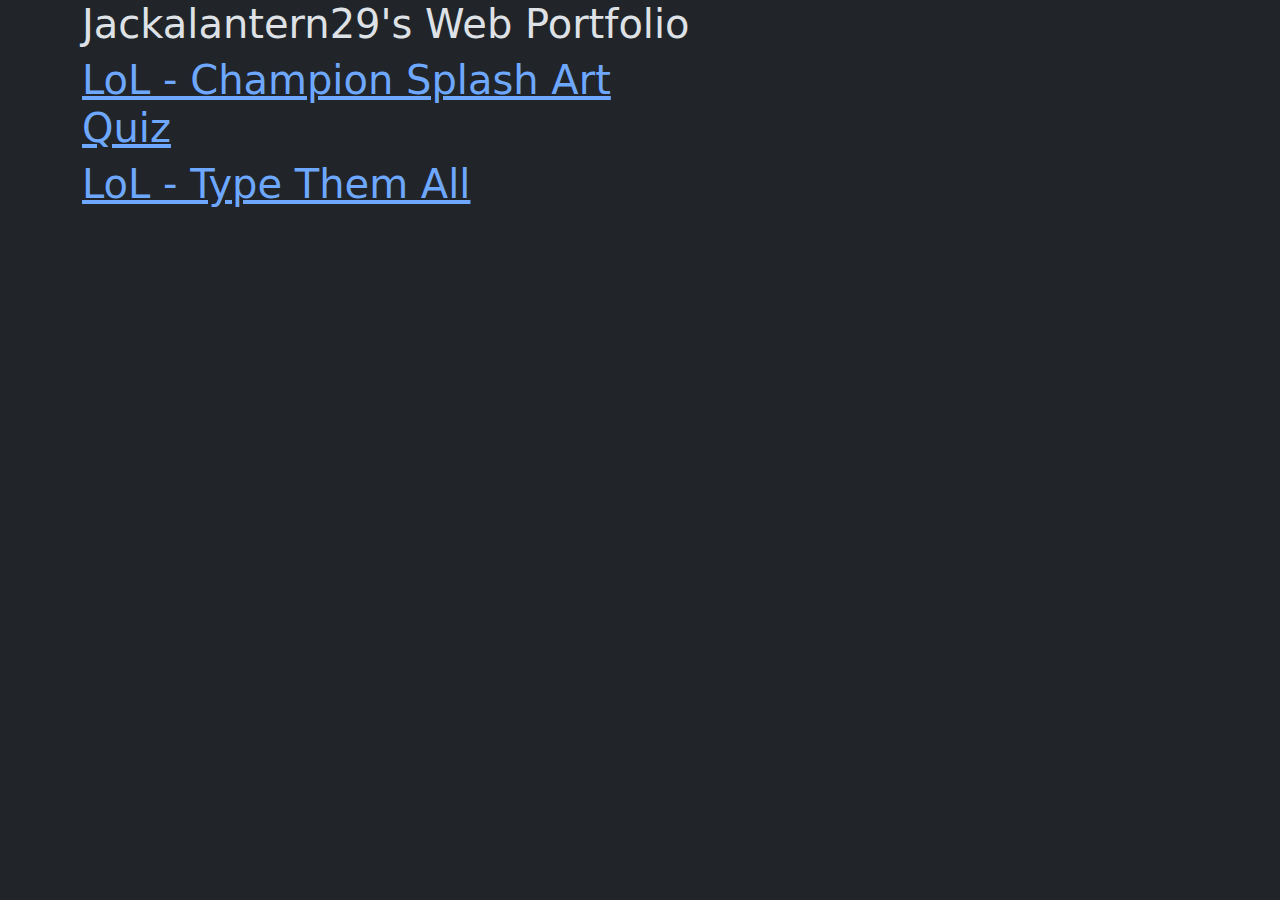
<file: index.html>
<!DOCTYPE html>
<html lang="en">
<head>
    <meta charset="UTF-8">
    <title>Jackalantern29's Web Portfolio</title>
    <!-- Bootstrap CSS -->
    <link rel="stylesheet" href="https://cdn.jsdelivr.net/npm/bootstrap@5.3.6/dist/css/bootstrap.min.css">
</head>
<body data-bs-theme="dark">
    <div class="container ">
        <div class="row">
            <h1>Jackalantern29's Web Portfolio</h1>
        </div>
        <div class="col-6">
            <a href="https://jackalantern29.github.io/LoLChampionQuiz/"><h1>LoL - Champion Splash Art Quiz</h1></a>
            <a href="https://jackalantern29.github.io/LoLTypeThemAll/"><h1>LoL - Type Them All</h1></a>
        </div>
    </div>

    <script src="https://cdn.jsdelivr.net/npm/bootstrap@5.3.6/dist/js/bootstrap.bundle.min.js"></script>
</body>
</html>
</file>
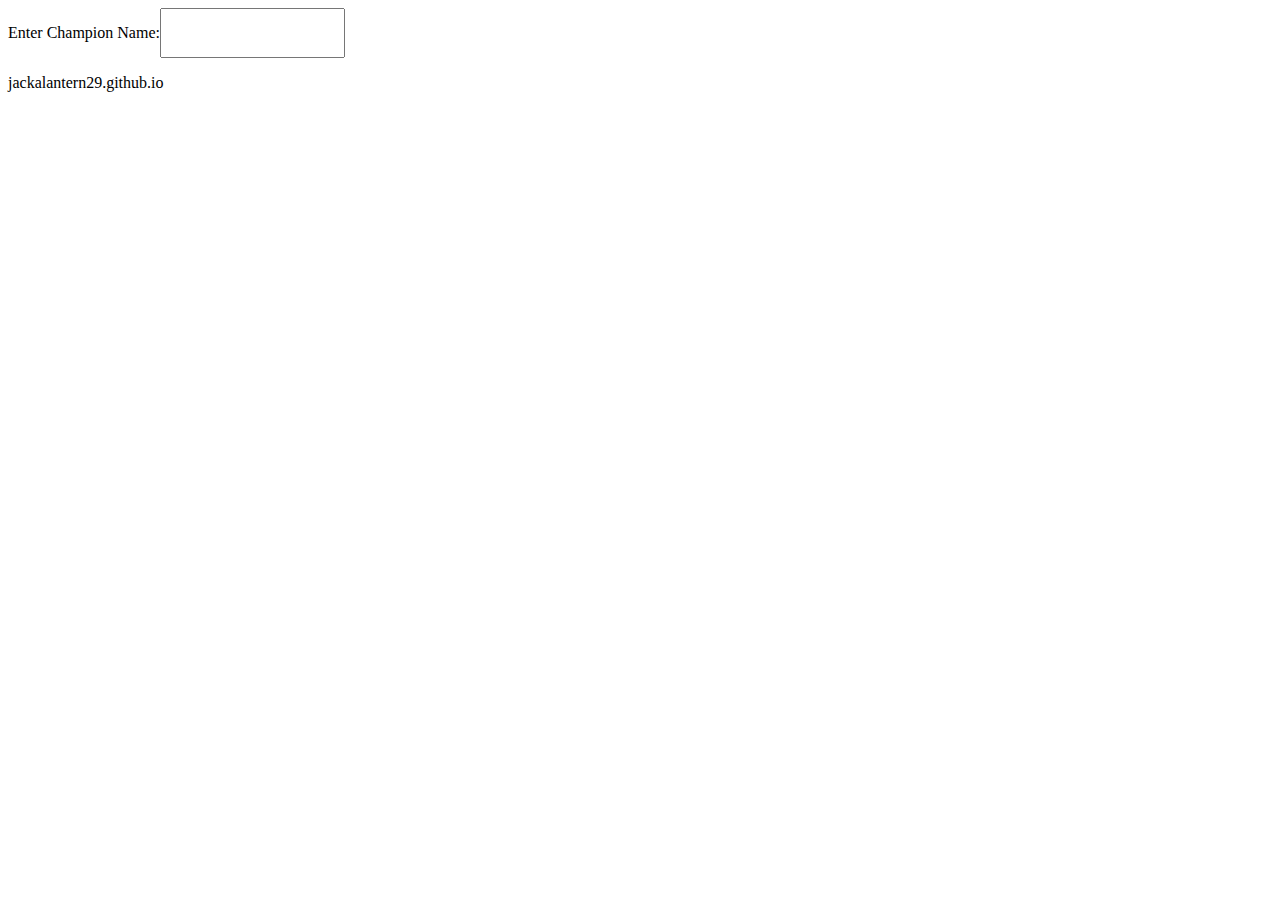
<file: LoLTypeThemAll/index.html>
<!DOCTYPE html>
<html lang="en">
<head>
  <meta charset="UTF-8">
  <title>LoL Type Them All</title>
  <link href="style.css" rel="stylesheet">
  <!-- Bootstrap CSS -->
  <link href="https://cdn.jsdelivr.net/npm/bootstrap@5.3.6/dist/css/bootstrap.min.css" rel="stylesheet" integrity="sha384-4Q6Gf2aSP4eDXB8Miphtr37CMZZQ5oXLH2yaXMJ2w8e2ZtHTl7GptT4jmndRuHDT" crossorigin="anonymous">
</head>
<body data-bs-theme="dark">
  <div class="container-fluid">
    <div id="functions" class="row mt-2 justify-content-center">
      <div id="type-box" class="col gap-2">
        <p>Enter Champion Name: </p>
        <label for="champion-input"></label><input type="text" class="form-label" id="champion-input" placeholder="">
      </div>
      <div id="count" class="col">
      </div>

      <div id="url-site" class="col text-end">
        <p>jackalantern29.github.io</p>
      </div>
    </div>
    <div id="champion-icons" class="row gx-1" >
      <!-- Use JavaScript to fill this with helmet_bro.png for each champion that exist -->

    </div>
    <div id="project-info" class="row">

    </div>
  </div>
  <script src="index.js"></script>
</body>
</html>
</file>
<file: LoLTypeThemAll/style.css>
#type-box {
    display: flex;
}
.helmet-bro-icon {
    width: 5.1% !important;
}
#champion-icons {
    row-gap: 4px !important;
}
</file>
